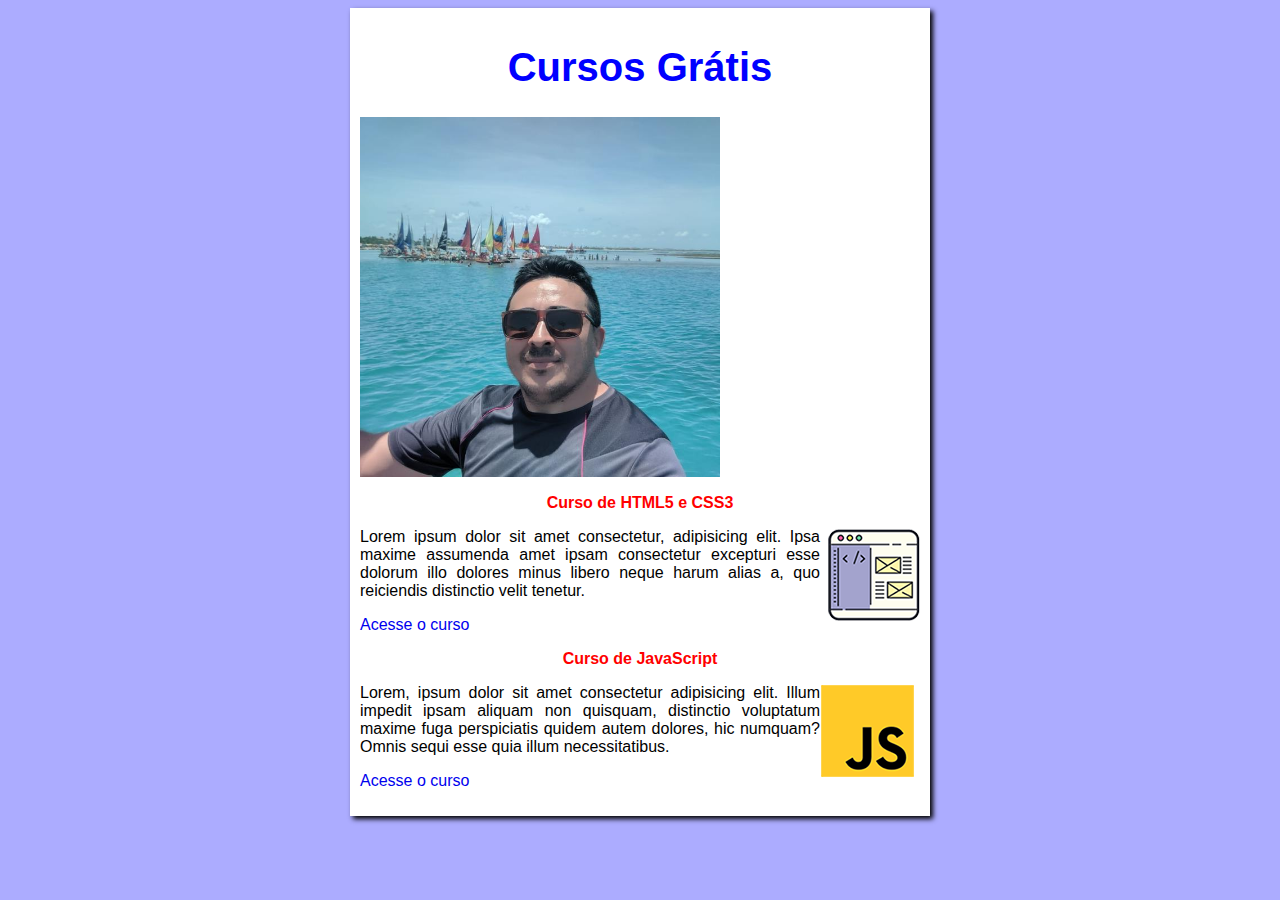
<file: -3 anos/index.html>
<!DOCTYPE html>
<html lang="pt-br">
<head>
    <meta charset="UTF-8">
    <meta name="viewport" content="width=device-width, initial-scale=1.0">
    <title>Adriano Matos</title>
    <link rel="stylesheet" href="estilos/style.css">
</head>
<body>
    <main>
        
        <header>
            <h1>Cursos Grátis</h1>
            <img class="eu" src="imagens/bonitao.jfif" alt="Minha foto">
        </header>

        <article>
            <h2>Curso de HTML5 e CSS3</h2>
            <img class="lado" src="imagens/curso-html-css.png" alt="Imagem html e css">
            <p>Lorem ipsum dolor sit amet consectetur, adipisicing elit. Ipsa maxime assumenda amet ipsam consectetur excepturi esse dolorum illo dolores minus libero neque harum alias a, quo reiciendis distinctio velit tenetur.</p>
            <p><a href="curso-html.html">Acesse o curso</a></p>
        </article>

        <article>
            <h2>Curso de JavaScript</h2>
            <img class="lado" src="imagens/curso-javascript.png" alt="Imagem JS">
            <p>Lorem, ipsum dolor sit amet consectetur adipisicing elit. Illum impedit ipsam aliquam non quisquam, distinctio voluptatum maxime fuga perspiciatis quidem autem dolores, hic numquam? Omnis sequi esse quia illum necessitatibus.</p>
            <p><a href="curso-js.html">Acesse o curso</a></p>
        </article>

    </main>
</body>
</html>
</file>
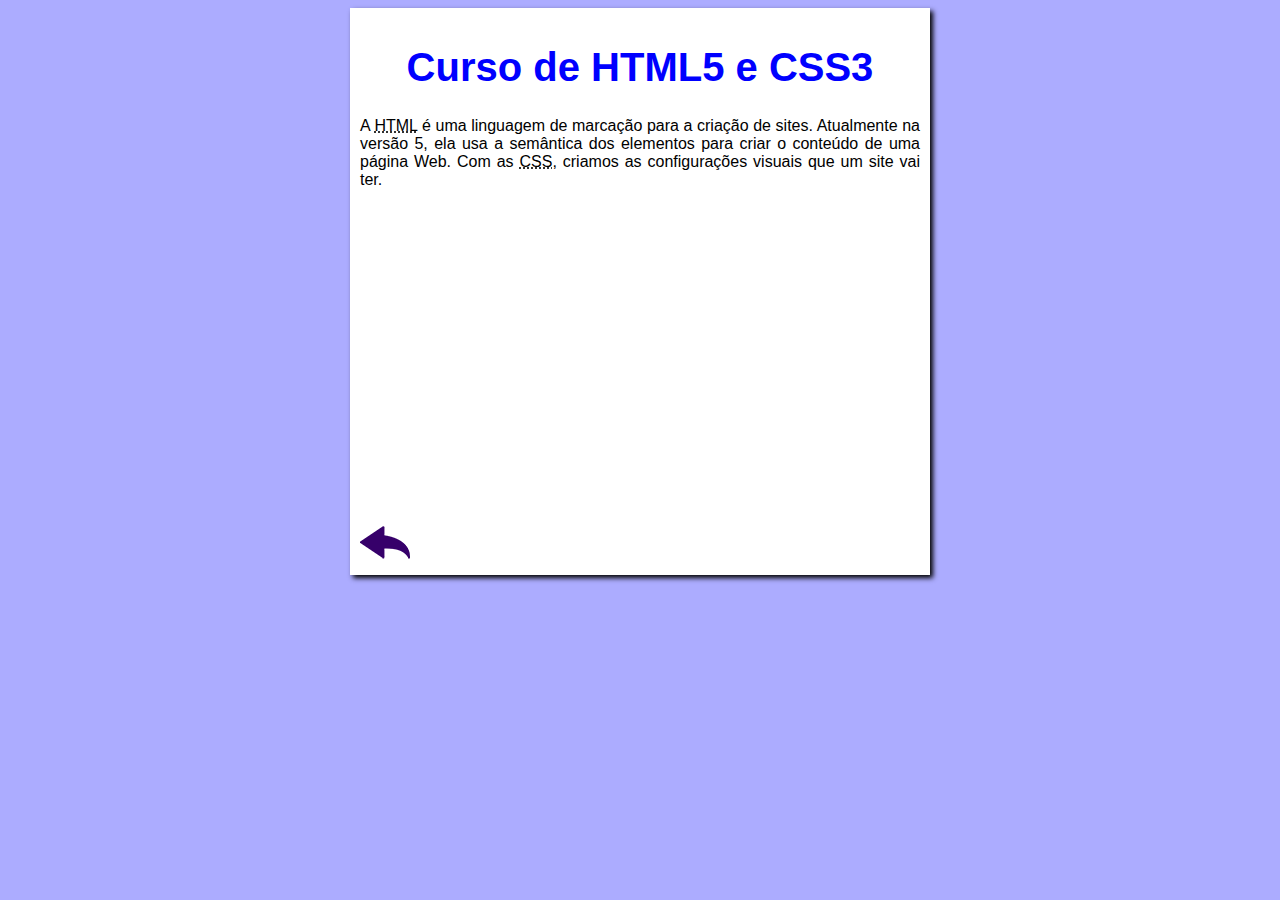
<file: curso-html.html>
<!DOCTYPE html>
<html lang="pt-br">
<head>
    <meta charset="UTF-8">
    <meta name="viewport" content="width=device-width, initial-scale=1.0">
    <title>Curso de HTML</title>
    <link rel="stylesheet" href="estilos/style.css">
</head>
<body>
    <main>
        <header>
            <h1>Curso de HTML5 e CSS3</h1>
        </header>
        <article>
            <p>A <abbr title="HyperText Markup Language">HTML</abbr> é uma linguagem de marcação para a criação de sites. Atualmente na versão 5, ela usa a semântica dos elementos para criar o conteúdo de uma página Web. Com as <abbr title="Cascading Style Sheets">CSS</abbr>, criamos as configurações visuais que um site vai ter.</p>

            <iframe width="560" height="315" src="https://www.youtube.com/embed/riSVzwlSnhw" frameborder="0" allow="accelerometer; autoplay; encrypted-media; gyroscope; picture-in-picture" allowfullscreen></iframe>

            <a href="index.html"><img src="imagens/btn-back.png" alt="Voltar"></a>
            
        </article>
    </main>
</body>
</html>
</file>
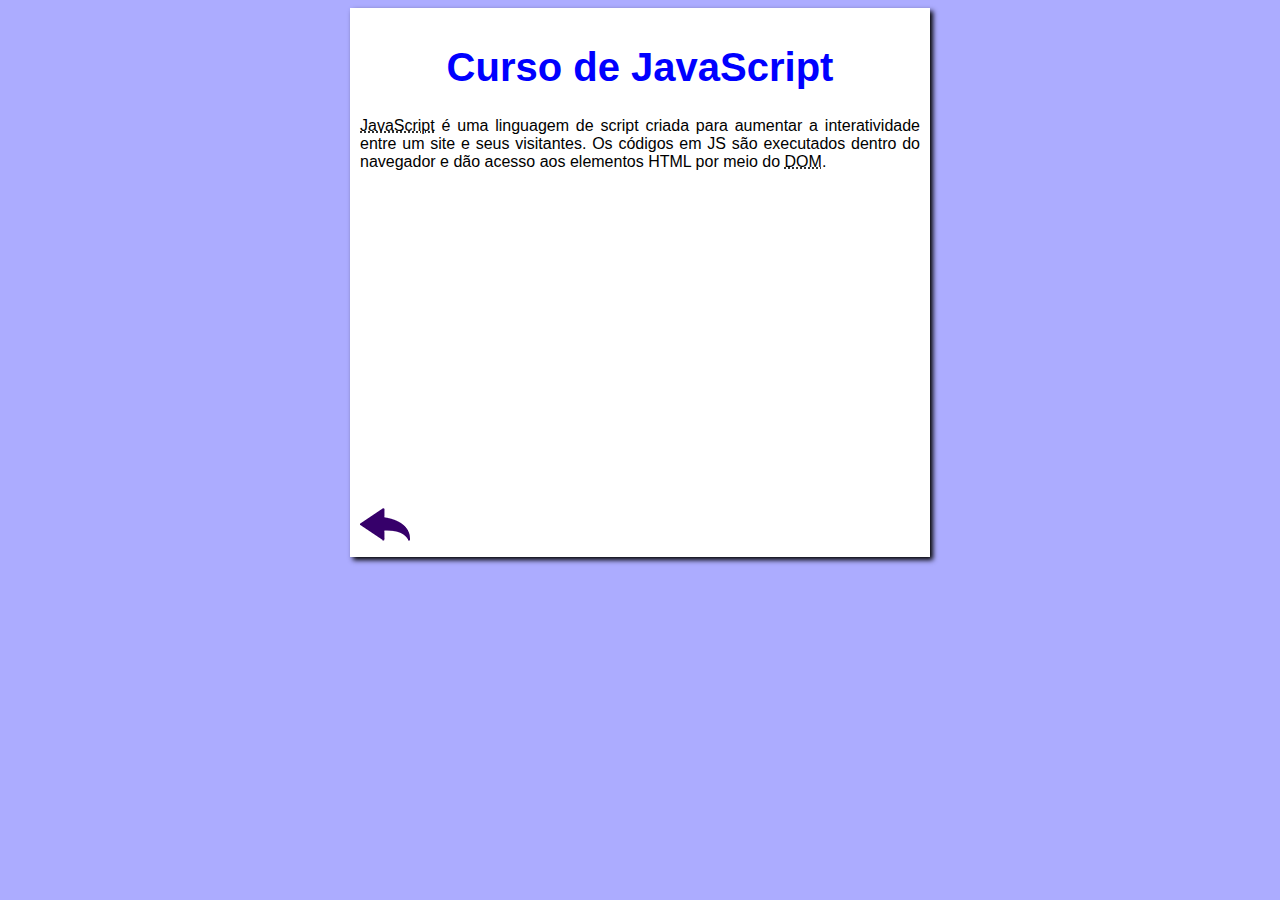
<file: curso-js.html>
<!DOCTYPE html>
<html lang="pt-br">
<head>
    <meta charset="UTF-8">
    <meta name="viewport" content="width=device-width, initial-scale=1.0">
    <title>Curso de JavaScript</title>
    <link rel="stylesheet" href="estilos/style.css">
</head>
<body>
    <main>
        <header>
            <h1>Curso de JavaScript</h1>
        </header>
        <article>
            <p><abbr title="JavaScript">JavaScript</abbr> é uma linguagem de script criada para aumentar a interatividade entre um site e seus visitantes. Os códigos em JS são executados dentro do navegador e dão acesso aos elementos HTML por meio do <abbr title="Document Object Model">DOM</abbr>.</p>

            <iframe width="560" height="315" src="https://www.youtube.com/embed/BXqUH86F-kA" frameborder="0" allow="accelerometer; autoplay; encrypted-media; gyroscope; picture-in-picture" allowfullscreen></iframe>

            <a href="index.html"><img src="imagens/btn-back.png" alt="Voltar"></a>
        </article>
    </main>
</body>
</html>
</file>
<file: -3 anos/estilos/style.css>
*{
    font-family: Arial, Helvetica, sans-serif;
    font-size: 16px;
}

body{
    background-color: #acacff;
}

main{
    background-color: white;
    width: 560px;
    margin: auto;
    padding: 10px;
    box-shadow:3px 3px 5px black;
}

h1{
	text-align: center; 
	font-size: 40px;
	color: blue;
}

h2{
	text-align: center;
    color: red;
}

img.eu{
    width: 360px;
}

img.lado{
    float: right;
}

p{
	text-align: justify;
}

a{
    text-decoration: none;
}
a:hover{
    text-decoration: underline;
}
</file>
<file: estilos/style.css>
*{
    font-family: Arial, Helvetica, sans-serif;
    font-size: 16px;
}

body{
    background-color: #acacff;
}

main{
    background-color: white;
    width: 560px;
    margin: auto;
    padding: 10px;
    box-shadow:3px 3px 5px black;
}

h1{
	text-align: center; 
	font-size: 40px;
	color: blue;
}

h2{
	text-align: center;
    color: red;
}

img.eu{
    width: 360px;
}

img.lado{
    float: right;
}

p{
	text-align: justify;
}

a{
    text-decoration: none;
}
a:hover{
    text-decoration: underline;
}
</file>
